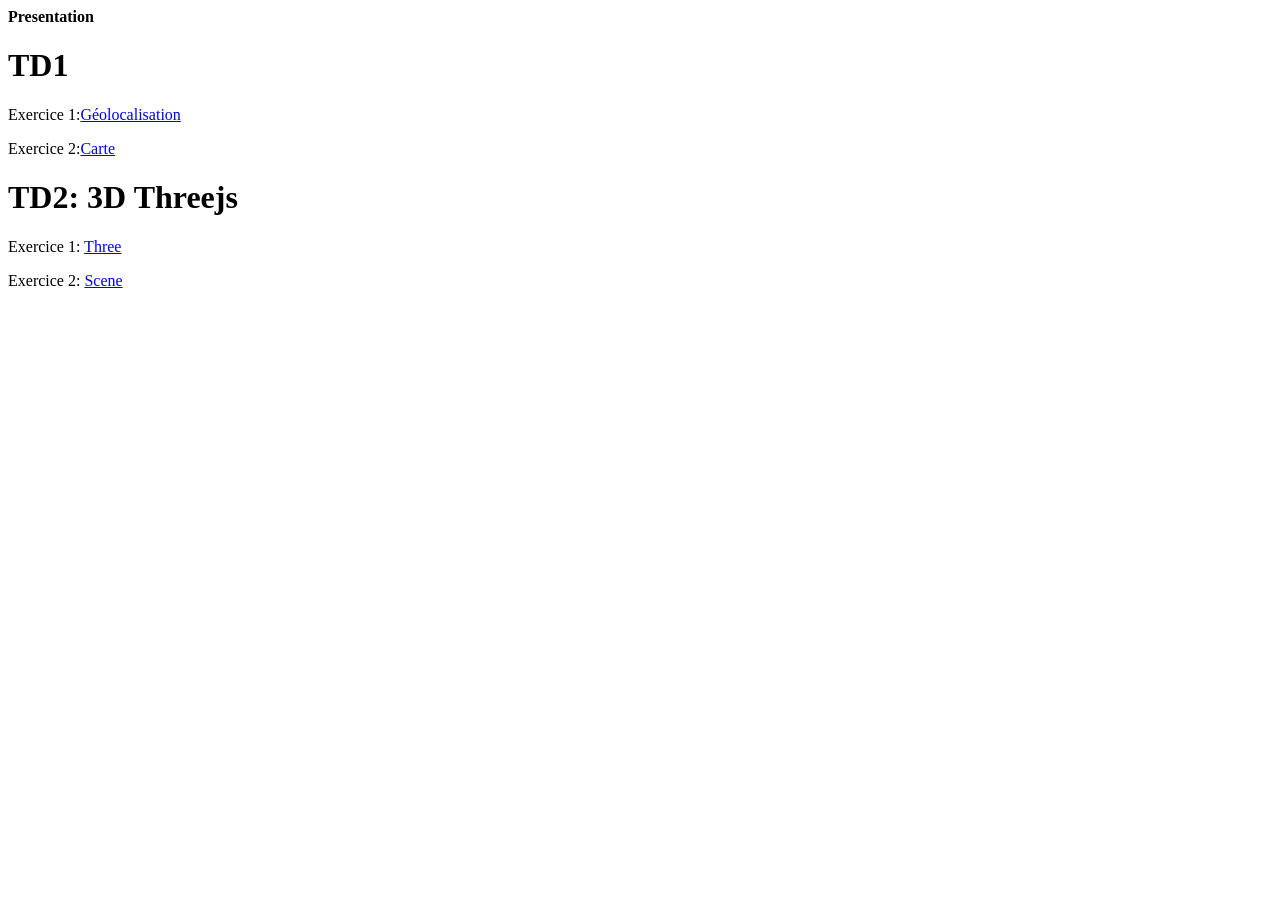
<file: index.html>
<!DOCTYPE html>
<html lang="en">
<head>
    <meta charset="UTF-8">
    <meta name="viewport" content="width=device-width, initial-scale=1.0">
    <title>Kamilath</title>
</head>
<body>
 <strong>Presentation</strong> 
 <h1>TD1</h1>
 <p>Exercice 1:<a href="TD1/geolocalisation.html" target="_blank" >Géolocalisation</a></p>
 <p>Exercice 2:<a href="TD1/carte.html" target="_blank" >Carte</a></p>
 <h1>TD2: 3D Threejs</h1>
<p>Exercice 1: <a href="TD2/threejs.html" target="_blank">Three</a></p>
<p>Exercice 2: <a href="TD2/scene.html" target="_blank">Scene</a></p>
</body>
</html>
</file>
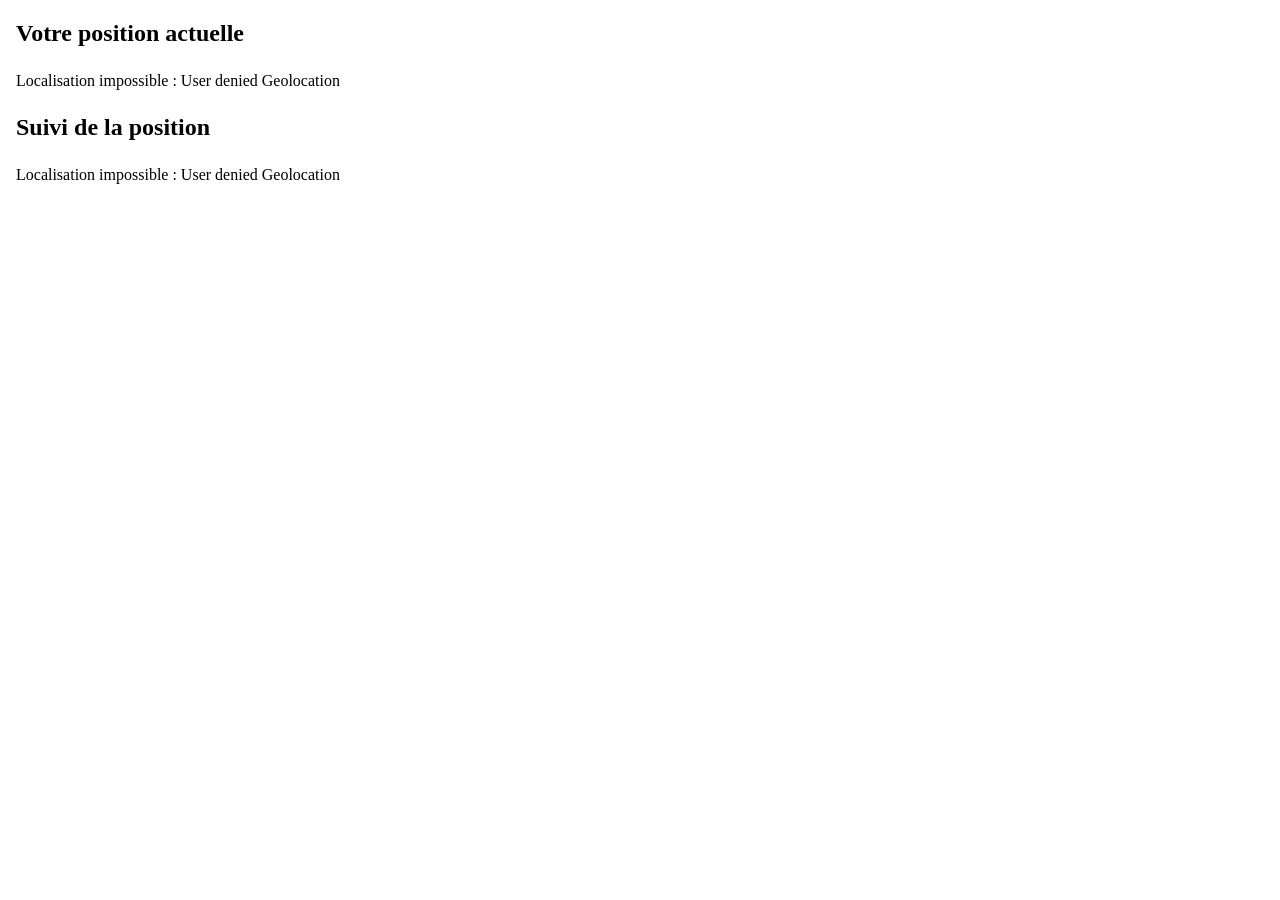
<file: geolocalisation.html>
<!DOCTYPE html>
<html lang="fr">
<head>
  <meta charset="UTF-8">
  <meta name="viewport" content="width=device-width, initial-scale=1">
  <title>Géolocalisation</title>
  <link rel="stylesheet" href="style.css">
  <script src="script.js" defer></script>
</head>
<body>
  <h2>Votre position actuelle</h2>
  <p id="position">Recherche de la position…</p>

  <h2>Suivi de la position</h2>
  <p id="suivi">En attente de la première mesure…</p>
</body>
</html>
</file>
<file: style.css>
body {
  margin: 16px;
  background: white;
  color: black;
}

#position, #suivi {
  white-space: pre-line;
  line-height: 1.7;
}

#bermudes{
  color:blue;
}
</file>
